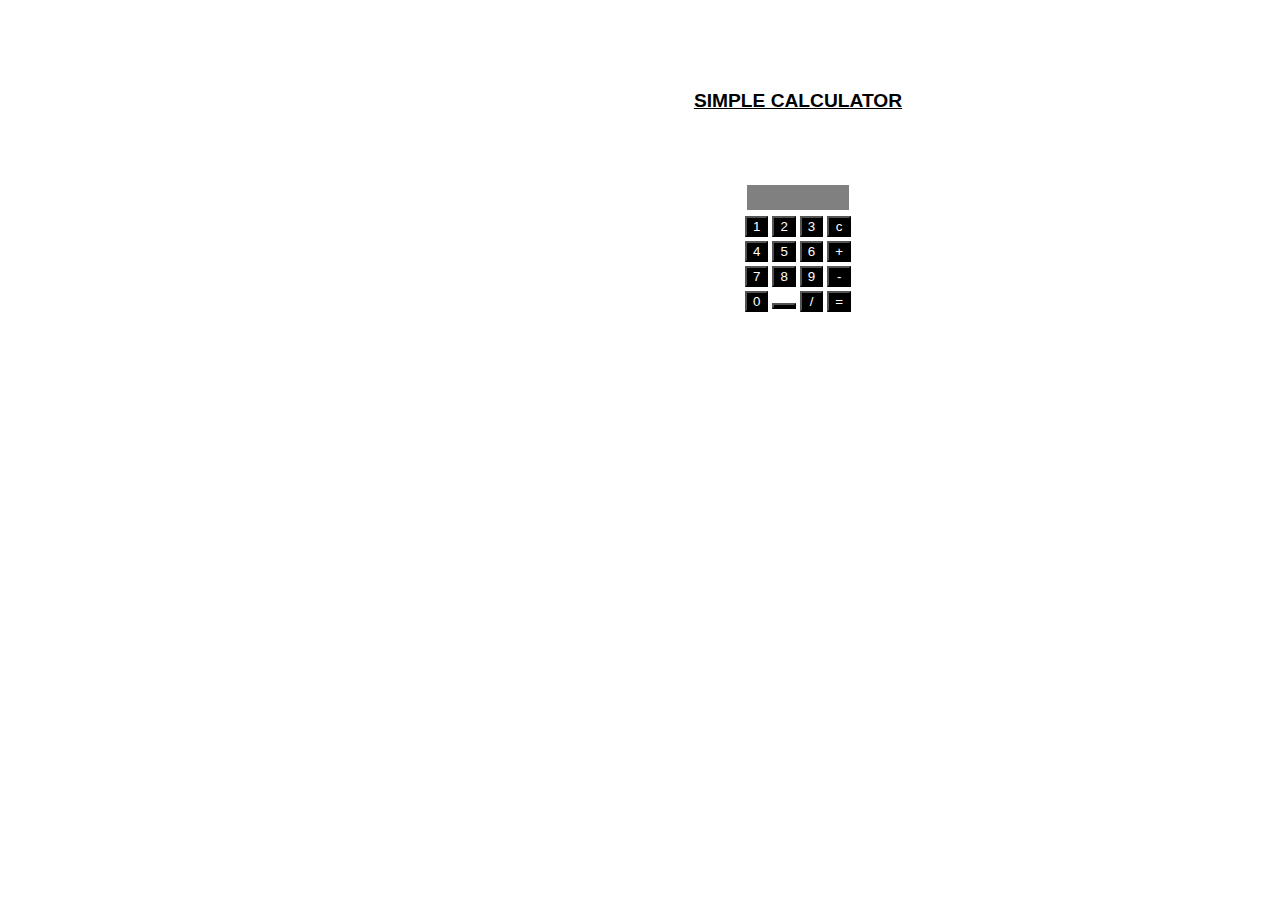
<file: calculator/index.html>
<!DOCTYPE html>
<html lang="en">

<head>
    <meta charset="UTF-8">
    <meta name="viewport" content="width=device-width, initial-scale=1.0">
    <link rel="stylesheet" href="style.css">
    <title>CALCULATOR</title>
</head>

<body> <br>
    <h class="heading"> <u>SIMPLE CALCULATOR</u></h><br>
    <br>
    <div class="calculator-container">
        <table>
            <tr>
                <td colspan="4">
                    <div id="cal" class="screen"></div>
                </td>
            </tr>
            <tr>
                <td><button class="b1" onclick="fun1(1)">1</button></td>
                <td><button class="b1" onclick="fun1(2)">2</button></td>
                <td><button class="b1" onclick="fun1(3)">3</button></td>
                <td><button class="b1" onclick="fun3()">c</button></td>
            </tr>
            <tr>
                <td><button class="b1" onclick="fun1(4)">4</button></td>
                <td><button class="b1" onclick="fun1(5)">5</button></td>
                <td><button class="b1" onclick="fun1(6)">6</button></td>
                <td><button class="b1" onclick="fun1('+')">+</button></td>
            </tr>
            <tr>
                <td><button class="b1" onclick="fun1(7)">7</button></td>
                <td><button class="b1" onclick="fun1(8)">8</button></td>
                <td><button class="b1" onclick="fun1(9)">9</button></td>
                <td><button class="b1" onclick="fun1('-')">-</button></td>
            </tr>
            <tr>
                <td><button class="b1" onclick="fun1(0)">0</button></td>
                <td><button class="b1" onclick="fun1('')"></button></td>
                <td><button class="b1" onclick="fun1('/')">/</button></td>
                <td><button class="b1" onclick="fun2()">=</button></td>
            </tr>
        </table>
    </div>
    </div>
    
    <script src="script.js"></script>
</body>

</html>
</file>
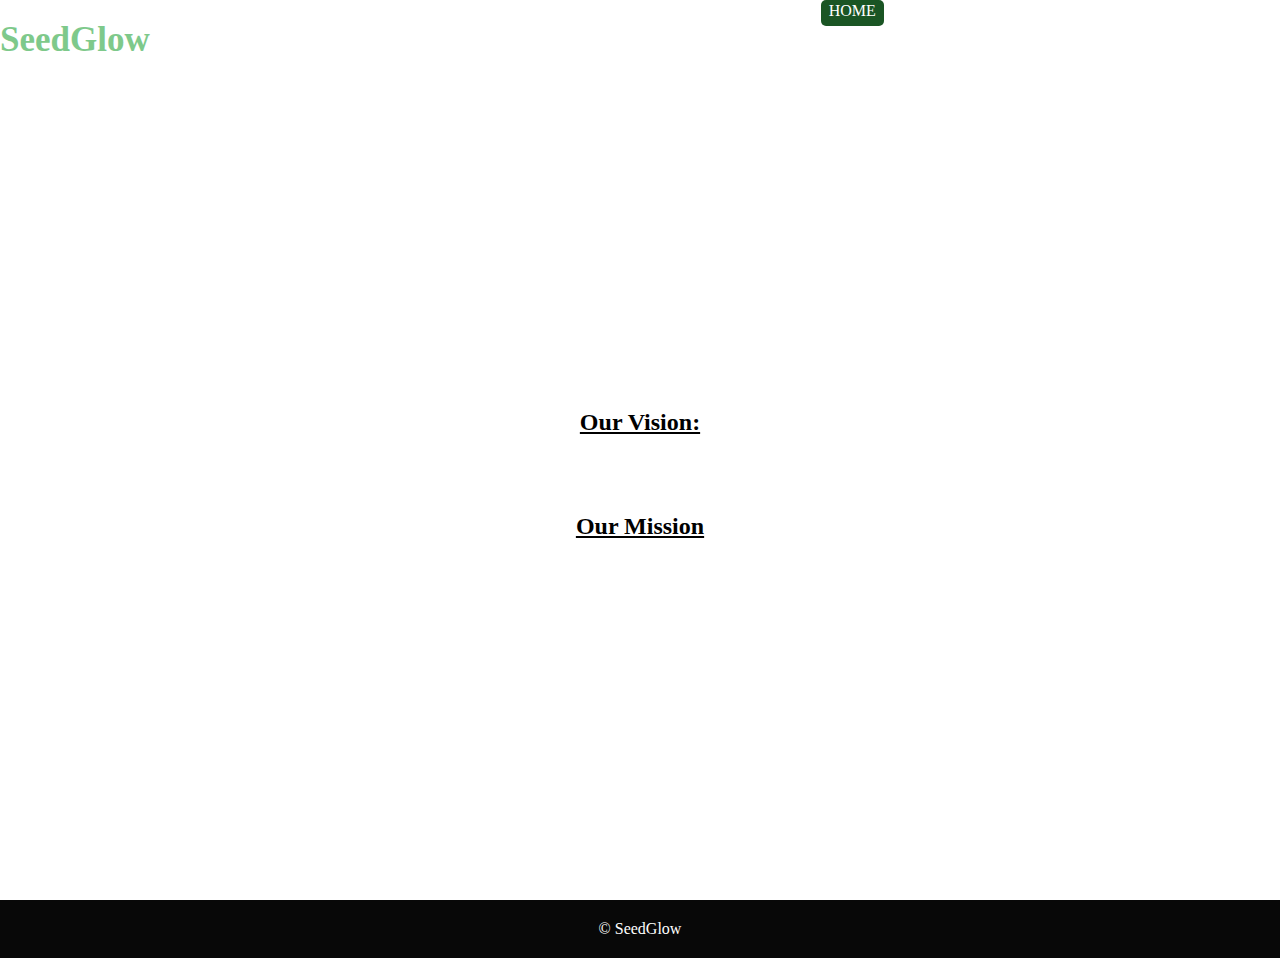
<file: landing page/index.html>
<!DOCTYPE html>
<html lang="en">

<head>
    <meta charset="UTF-8">
    <meta name="viewport" content="width=device-width, initial-scale=1.0">
    <title>Landing Page </title>
    <link rel="stylesheet" type="text/css" href="style.css">
</head>

<body>
    <section>
        <div class="container">
            <nav>
                <h1>SeedGlow</h1>
                <ul>
                    <li><a href="" class="active">Home</a></li>
                    <li><a href="">About</a></li>
                    <li><a href="">Services</a></li>
                    <li><a href="">Project</a></li>
                    <li><a href="">Contact</a></li>
                </ul>
            </nav>
            <div class="article">
                <h1>“Planting Dreams, & Unlocking Nature's
                    Secrets”
                </h1>
                <h2><u>Our Vision:</u></h2>
                <p> We help you uncover the
                    special treasures hidden in every plant.
                <h2><u>Our Mission</u></h2>
                <p>At Seed Glow, we're dedicated to igniting your gardening enthusiasm
                    with premium seeds and personalized support. Let's unlock nature's secrets
                    and create unforgettable experiences</p>
            </div>
        </div>
    </section>
    <footer>
          <p>&copy; SeedGlow</p>
        
      </footer>
</body>

</html>
</file>
<file: calculator/style.css>
body {
    background-image: url('https://as1.ftcdn.net/v2/jpg/02/85/88/92/1000_F_285889235_4OdZaoyEhH7D1ZBAGrBNsOJrHUHLtM9o.jpg');
    background-size: cover;
    background-repeat: no-repeat;
    background-position: center; 
    max-height: 100%;

}
.heading {
    color: black;
    font-weight: bold;
    font-size: larger;
    font-family: Arial, Helvetica, sans-serif;
    font-display: 400px;
    display: flex;
    justify-content: center;
    align-items: center;
    height: 150px;
    width: 125%;
}
.calculator-container {
    display: flex;
    justify-content: center;
    align-items: center;
    height: 70px;
    width:125%;
}
.screen {
    display: flex;
    background-color: grey;
    height: 25px;
    border: 2px solid white;
}
.b1 {
    background-color: black;
    color: white;
    width: 100%;
}
</file>
<file: landing page/style.css>
@import url("https://fonts.googleapis.com/css2?family=Roboto:wght@100;300;400;500;700;900&display=swap");
*{
    margin: 0px;
    padding: 0px;
    box-sizing: border-box;
    font-family: Cambria, Cochin, Georgia, Times, 'Times New Roman', serif;
}
section{
    min-height: 100vh;
    background-image: url('https://www.shutterstock.com/image-photo/green-sprout-growing-seed-260nw-98187086.jpg');
    background-repeat: no-repeat;
    background-size: cover;
}
.container{
    width: 100%; 
  
}
nav{
    
    height: 80px;

}
nav h1{
    float: left;
    line-height: 80px;
    font-size: 35px;
    font-size: inline;
    color: #7ec98b;
}
nav ul{
    float: right;
    list-style: 80px;
}
nav ul li{
    display: inline-block;
    list-style: none;
    padding:2px 5px;
  
}
nav ul li a{
    color: #fff;
    text-decoration: none;
    text-transform: uppercase;
    border-radius: 5px;
    padding: 7px 8px;
    padding-top: 2px;
}
nav ul li a:hover{
    background-color: #1a5524;
    transition: 0.50=s ease;
}
nav ul li .active{
    background-color: #1a5524;
}
.article{
    width: 50%;
    margin: auto;
    text-align: center;
    transform: translateY(25vh);
}
.article h1{
    font-size: 36px;
    color:#fff;
    letter-spacing: 1.5px;
    font-weight: 800;
    margin-bottom: 20px;
}
.article p{
    font-size:18px ;
    color: white;
    line-height: 1.5;
    margin-bottom: 50px;
}
.article .btn{
    color: #fff;
    padding: 12px 25px;
    letter-spacing: 1.5px;
    text-transform: uppercase;
    text-decoration: none;
    background-color: #1a5524;
}
.article .btn:hover{
    background-color: #4399fa;
    transition: 0.5s ease;
}
footer {
    background-color: #080808;
    color: #ffffff;
    padding: 20px;
text-align: center;
  }
</file>
